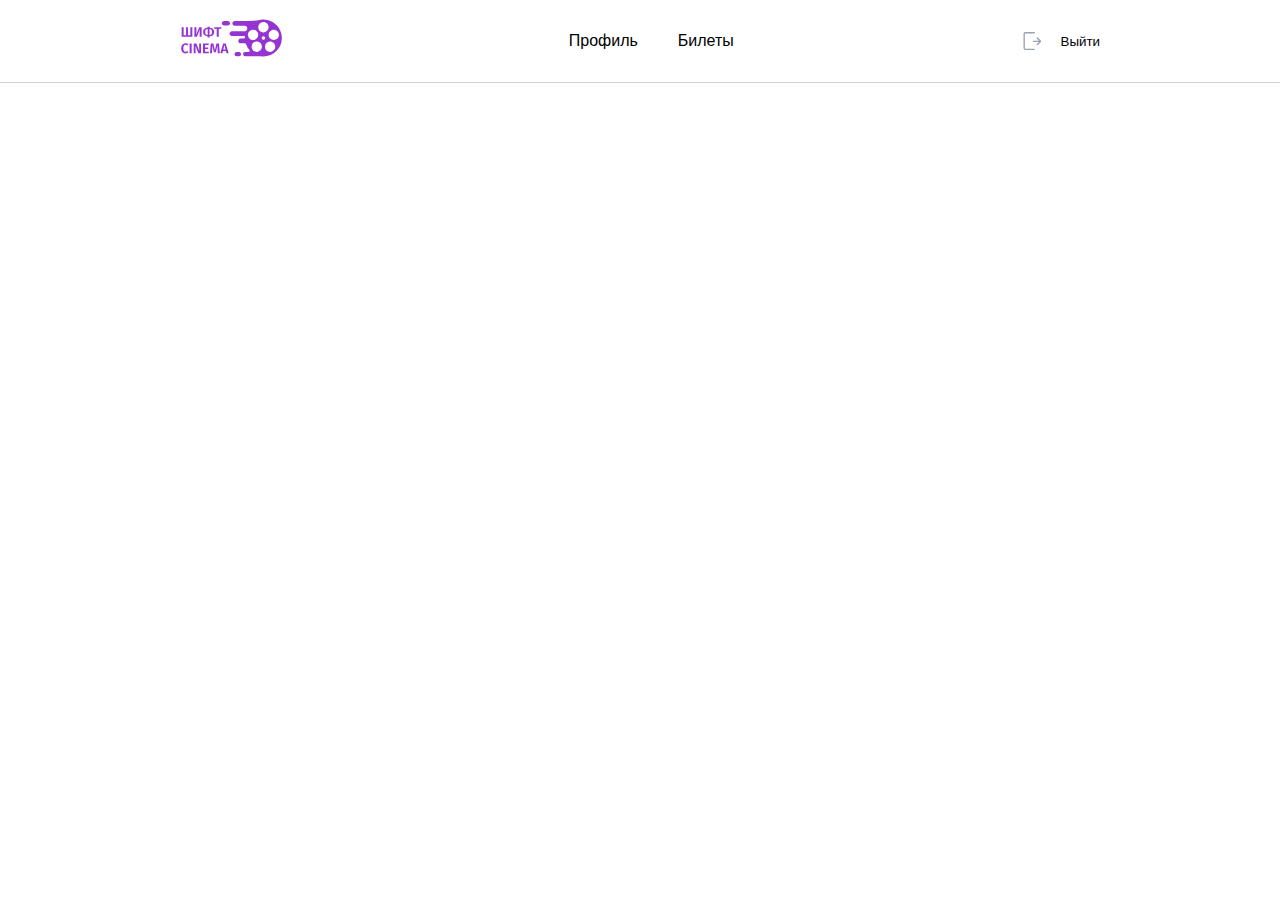
<file: index.html>
<!DOCTYPE html>
<html lang="ru">
<head>
    <meta charset="UTF-8" />
    <meta http-equiv="X-UA-Compatible" content="IE=edge" />
    <meta name="viewport" content="width=device-width, initial-scale=1.0" />
    <link type="image/x-icon" href="images/fav.svg" rel="shortcut icon">
    <link rel="stylesheet" href="../index.css" />
    <title>Cinema</title>
</head>
<body>
    <header>
        <div>
            <nav>
                <a href="../index.html" class="logo">
                    <img src="images/Logo2.svg" alt="logo">
                </a>
                <ul>
                    <li><a href="pages/prof.html">Профиль</a></li>
                    <li><a href="#">Билеты</a></li>
                </ul>
                <button class="exit">
                    <img src="images/Exit.svg" alt="log out">
                    <span class="log__out">Выйти</span>
                </button>
            </nav>
        </div>
    </header>
    <main>
    <div id="cinemaList"></div>
            
    </main>
    <script>
        const baseUrl = 'https://shift-backend.onrender.com'
        fetch(`${baseUrl}/cinema/today`)
          .then(response => {
            return response.json();
          })
          .then(data => {
              const cinemaListElement = document.getElementById('cinemaList');
              cinemaListElement.innerHTML = ''; // Очищаем содержимое перед добавлением новых данных
              data.films.forEach(cinema => {
              // Создаю элементы карточки фильма
              const cinemaCard = document.createElement('div');
              cinemaCard.classList.add('cinema-card');
              
              // Добавляю изображение карточки
              const img = document.createElement('img');
              img.src = baseUrl+cinema.img;
              img.alt = cinema.name;
              img.classList.add('cinema__logo');
              cinemaCard.appendChild(img);
              console.log(cinema.img);

              // Создаем элементы для отображения данных о фильме
              const title = document.createElement('h2');
              title.textContent = cinema.name; 
              cinemaCard.appendChild(title);
              title.classList.add('text')

              
              // Добавляю ссылку на страницу фильма
              const filmLink = document.createElement('a');
              filmLink.textContent = 'Подробнее'; // Текст ссылки
              filmLink.className = 'card-button';
              filmLink.href = `pages/film.html?id=${cinema.id}`; // Ссылка на страницу с фильмом

              cinemaCard.appendChild(filmLink);

              // Добавляю карточку к списку
              cinemaListElement.appendChild(cinemaCard);
            });
          })
          .catch(error => {
            console.error('Ошибка:', error);
          });
      </script>
</body>
</html>
</file>
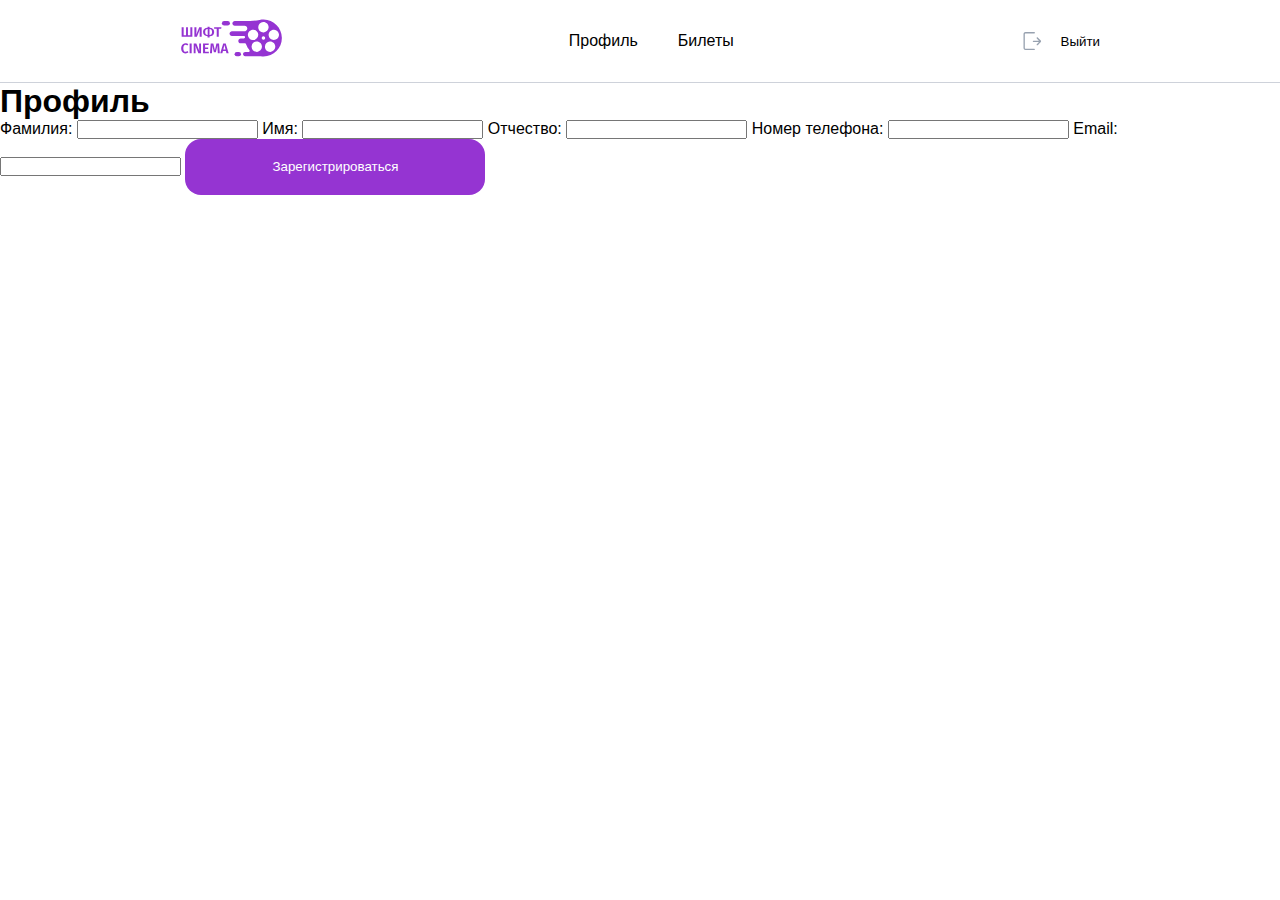
<file: pages/prof.html>
<!DOCTYPE html>
<html lang="ru">
<head>
    <meta charset="UTF-8">
    <meta name="viewport" content="width=device-width, initial-scale=1.0">
    <link type="image/x-icon" href="../images/fav.svg" rel="shortcut icon">
    <link rel="stylesheet" href="../index.css" />
    <title>Профиль</title>
</head>
<body>
    <header>
        <div>
            <nav>
                <a href="../index.html" class="logo">
                    <img src="../images/Logo2.svg" alt="logo">
                </a>
                <ul>
                    <li><a href="#">Профиль</a></li>
                    <li><a href="#">Билеты</a></li>
                </ul>
                <button class="exit">
                    <img src="../images/Exit.svg" alt="log out">
                    <span class="log__out">Выйти</span>
                </button>
            </nav>
        </div>
    </header>
    <main>
        <form action="/submit-registration" method="post">
            <h1>Профиль</h1>
            <label for="surname">Фамилия:</label>
            <input type="text" id="surname" name="surname" required>
  
            <label for="name">Имя:</label>
            <input type="text" id="name" name="name" required>
  
            <label for="patronymic">Отчество:</label>
            <input type="text" id="patronymic" name="patronymic" required>
  
            <label for="phone">Номер телефона:</label>
            <input type="tel" id="phone" name="phone" title="Введите 11 цифр номера телефона" required>
  
            <label for="email">Email:</label>
            <input type="email" id="email" name="email" title="Введите корректный email адрес" required>

            <input type="submit" value="Зарегистрироваться" class="card-button">
        </form>
    </main>
</body>
</html>
</file>
<file: index.css>
*{  
    font-family: Arial, Helvetica, sans-serif;
    margin: 0;
    padding: 0;
    box-sizing: border-box;
} 
a {
    text-decoration: none;
}
ul {
    list-style: none;
}

nav {
    width: 960px;
    margin: auto;
    padding: 0 20px;
    display: flex;
    justify-content: space-between;
    align-items: center;
    border-bottom: 1px #000000;
}
nav ul {
    display: flex;
}
nav ul a {
    color: #000000;
    padding: 32px 20px;
    display: block;
    transition: all .2s;
    font-weight: 400;
}
nav ul a:hover{
    color: black;
    scale: 1.1;
}
header {
    display: flex;
    flex-direction: column;
    align-items: center;
    position: sticky;
    top: 0;
    border-bottom: 1px solid rgba(206, 210, 218, 1);
}
.exit{
    background: none;
    border: none;
    display: flex;
    align-items: center;
}
.log__out{
    margin-left: 16px;
}

/* ===============================HEADER END============================= */



/* ===============================MAIN START============================= */
#cinemaList {
    display: flex;
    flex-wrap: wrap;
    justify-content: center;
}
  
.cinema-card {
    border-radius: 12px;
    padding: 16px;
    margin: 10px;
    box-sizing: border-box; 
}
.cards {
    border-radius: 8px;
    padding: 16px;
    width: 300px;
    height: 500px;
    display: flex;
    flex-direction: column;
    align-items: center;
    text-align: center;
    margin-bottom: 20px;
}
.cinema__logo{
    width: 300px;
    height: 300px;
    border-radius: 12px;
}
.card-button{
    width: 300px;
    height: 56px;
    border-radius: 16px;
    color: white;
    background-color: rgba(149, 52, 210, 1);
    border: none;
    text-align: center;
    padding-top: 20px;
    padding-bottom: 25px;
}
.card__text{
    color: white;
}
</file>
